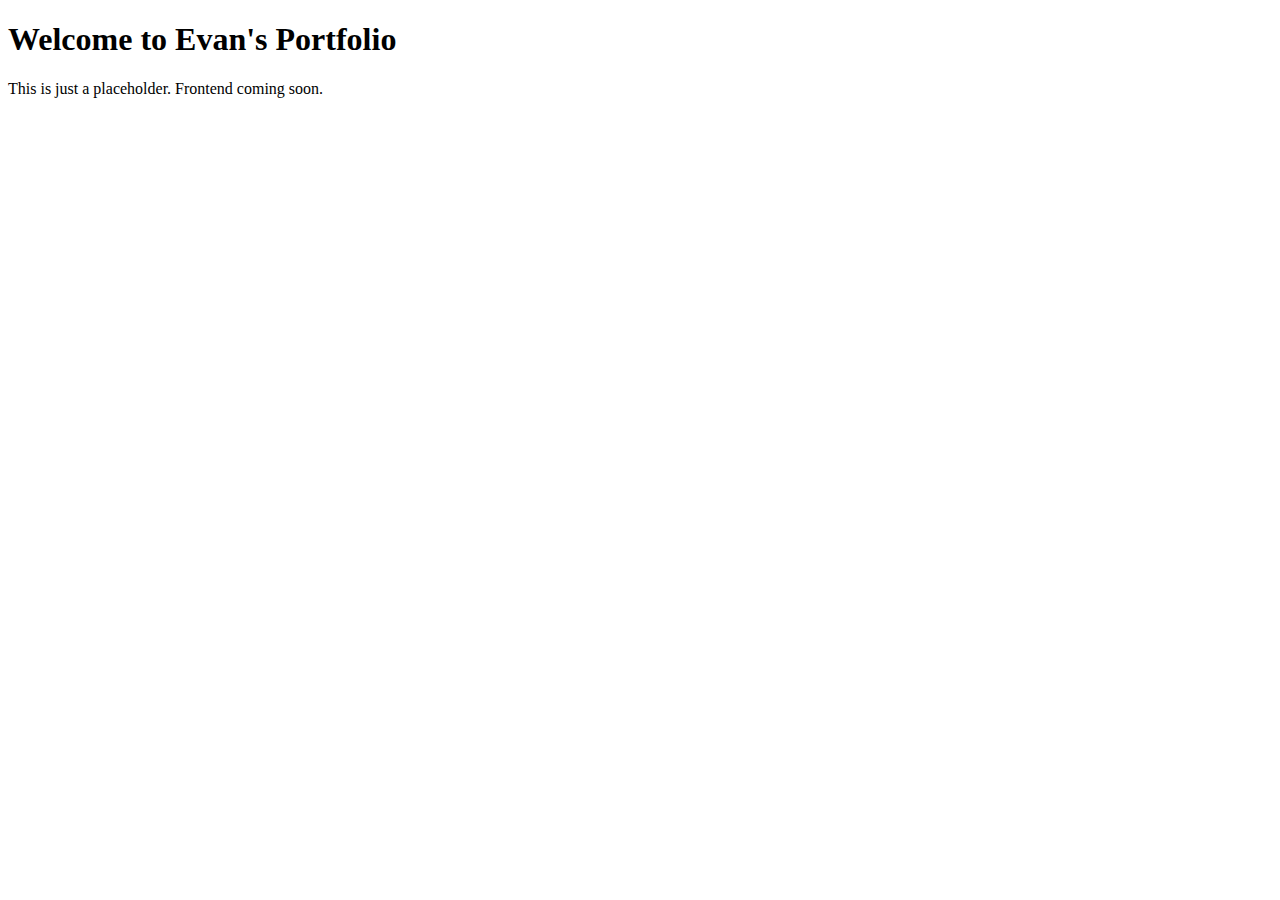
<file: app/templates/index.html>
<!-- app/templates/index.html -->
<!DOCTYPE html>
<html>
<head>
    <title>Homepage</title>
</head>
<body>
    <h1>Welcome to Evan's Portfolio</h1>
    <p>This is just a placeholder. Frontend coming soon.</p>
</body>
</html>
</file>
